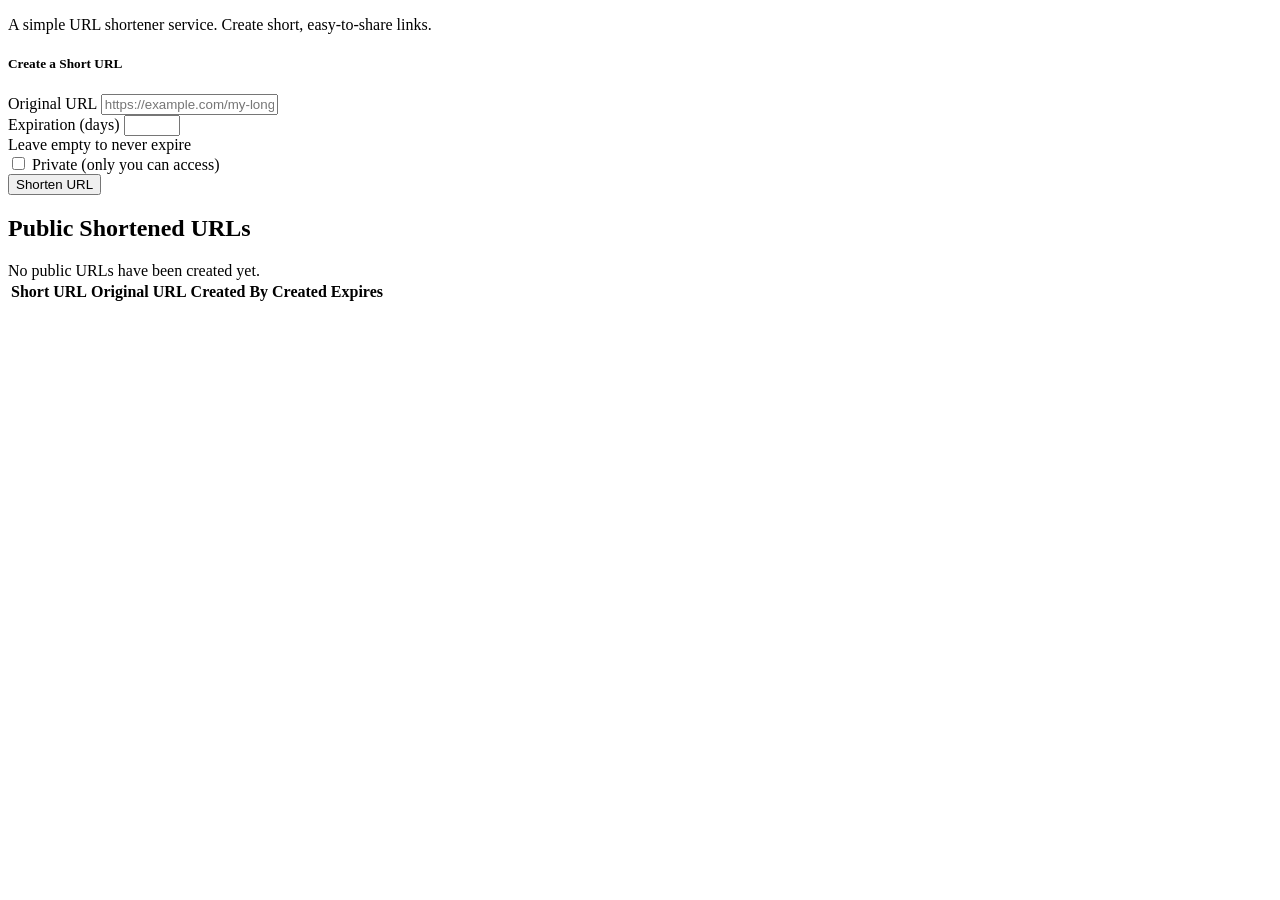
<file: src/main/resources/templates/index.html>
<!DOCTYPE html>
<html lang="en" xmlns:th="http://www.thymeleaf.org" xmlns:layout="http://www.ultraq.net.nz/thymeleaf/layout"
	xmlns:sec="http://www.thymeleaf.org/extras/spring-security" layout:decorate="~{layout}">

<head>
	<meta charset="UTF-8">
	<meta name="viewport" content="width=device-width, initial-scale=1.0">
	<title>Home</title>
</head>

<body>
	<div layout:fragment="content">
		<div class="jumbotron bg-light p-5 rounded-3 my-4">
			<p class="lead">A simple URL shortener service. Create short, easy-to-share links.</p>
		</div>

		<div class="card mt-4">
			<div class="card-header">
				<h5 class="card-title mb-0">Create a Short URL</h5>
			</div>
			<div class="card-body">
				<form th:action="@{/short-urls}" method="post" th:object="${createShortUrlForm}">
					<div class="mb-3">
						<label for="originalUrl" class="form-label">Original URL</label>
						<input type="text" class="form-control" id="originalUrl" th:field="*{originalUrl}"
							placeholder="https://example.com/my-long-url">
						<div class="text-danger" th:if="${#fields.hasErrors('originalUrl')}" th:errors="*{originalUrl}">
						</div>
					</div>

					<div class="mb-3" sec:authorize="isAuthenticated()">
						<label for="expirationInDays" class="form-label">Expiration (days)</label>
						<input type="number" class="form-control" id="expirationInDays" th:field="*{expirationInDays}"
							min="1" max="365">
						<div class="form-text">Leave empty to never expire</div>
					</div>
					<div class="mb-3 form-check" sec:authorize="isAuthenticated()">
						<input type="checkbox" class="form-check-input" id="isPrivate" th:field="*{isPrivate}">
						<label class="form-check-label" for="isPrivate">Private (only you can access)</label>
					</div>

					<button type="submit" class="btn btn-primary">Shorten URL</button>
				</form>
			</div>
		</div>

		<h2 class="mt-5">Public Shortened URLs</h2>
		<div th:if="${shortUrls.data.isEmpty()}" class="alert alert-info">
			No public URLs have been created yet.
		</div>
		<div th:unless="${shortUrls.data.isEmpty()}" class="table-responsive">
			<table class="table table-striped table-hover">
				<thead>
					<tr>
						<th>Short URL</th>
						<th>Original URL</th>
						<th>Created By</th>
						<th>Created</th>
						<th>Expires</th>
					</tr>
				</thead>
				<tbody>
					<tr th:each="url : ${shortUrls.data}">
						<td>
							<a th:href="@{/s/{key}(key=${url.shortKey})}" th:text="${baseUrl + '/s/' + url.shortKey}"
								target="_blank"></a>
						</td>
						<td>
							<a th:href="${url.originalUrl}" th:text="${#strings.abbreviate(url.originalUrl, 50)}"
								target="_blank"></a>
						</td>
						<td th:text="${url.createdBy != null ? url.createdBy.name : 'Guest'}"></td>
						<td th:text="${#temporals.format(url.createdAt, 'yyyy-MM-dd HH:mm')}"></td>
						<td
							th:text="${url.expiresAt != null ? #temporals.format(url.expiresAt, 'yyyy-MM-dd HH:mm') : 'Never'}">
						</td>
					</tr>
				</tbody>
			</table>
			<div th:insert="~{pagination}"></div>
		</div>
	</div>
</body>

</html>
</file>
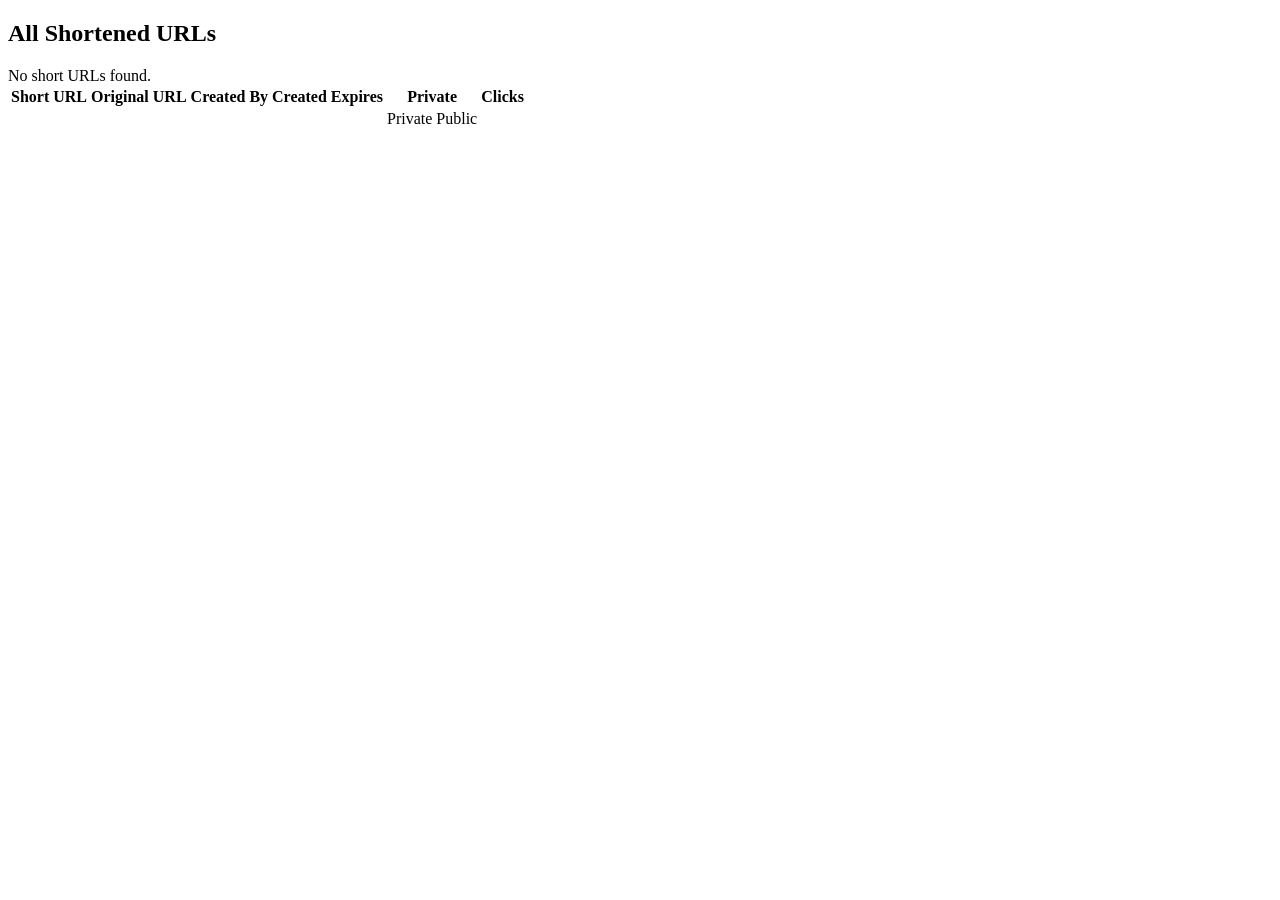
<file: src/main/resources/templates/admin-dashboard.html>
<!DOCTYPE html>
<html lang="en" xmlns:th="http://www.thymeleaf.org"
      xmlns:sec="http://www.thymeleaf.org/extras/spring-security"
      xmlns:layout="http://www.ultraq.net.nz/thymeleaf/layout"
      layout:decorate="~{layout}">
<head>
    <meta charset="UTF-8">
    <meta name="viewport" content="width=device-width, initial-scale=1.0">
    <title>Admin Dashboard</title>
</head>
<body>
    <div layout:fragment="content">
        <h2 class="mt-5">All Shortened URLs</h2>
        <div th:if="${shortUrls.data.isEmpty()}" class="alert alert-info">
            No short URLs found.
        </div>
        <div th:unless="${shortUrls.data.isEmpty()}" class="table-responsive">
                <table class="table table-striped table-hover">
                    <thead>
                        <tr>
                            <th>Short URL</th>
                            <th>Original URL</th>
                            <th>Created By</th>
                            <th>Created</th>
                            <th>Expires</th>
                            <th>Private</th>
                            <th>Clicks</th>
                        </tr>
                    </thead>
                    <tbody>
                        <tr th:each="url : ${shortUrls.data}">
                            <td>
                                <a th:href="@{/s/{key}(key=${url.shortKey})}" th:text="${baseUrl + '/s/' + url.shortKey}" target="_blank"></a>
                            </td>
                            <td>
                                <a th:href="${url.originalUrl}" th:text="${#strings.abbreviate(url.originalUrl, 50)}" target="_blank"></a>
                            </td>
                            <td th:text="${url.createdBy != null ? url.createdBy.name : 'Guest'}"></td>
                            <td th:text="${#temporals.format(url.createdAt, 'yyyy-MM-dd HH:mm')}"></td>
                            <td th:text="${url.expiresAt != null ? #temporals.format(url.expiresAt, 'yyyy-MM-dd HH:mm') : 'Never'}"></td>
                            <td>
                                <span th:if="${url.private}" class="badge bg-secondary">Private</span>
                                <span th:unless="${url.private}" class="badge bg-success">Public</span>
                            </td>
                            <td th:text="${url.clickCount}"></td>
                        </tr>
                    </tbody>
                </table>
            <div th:insert="~{pagination}"></div>
        </div>
    </div>
</body>
</html>
</file>
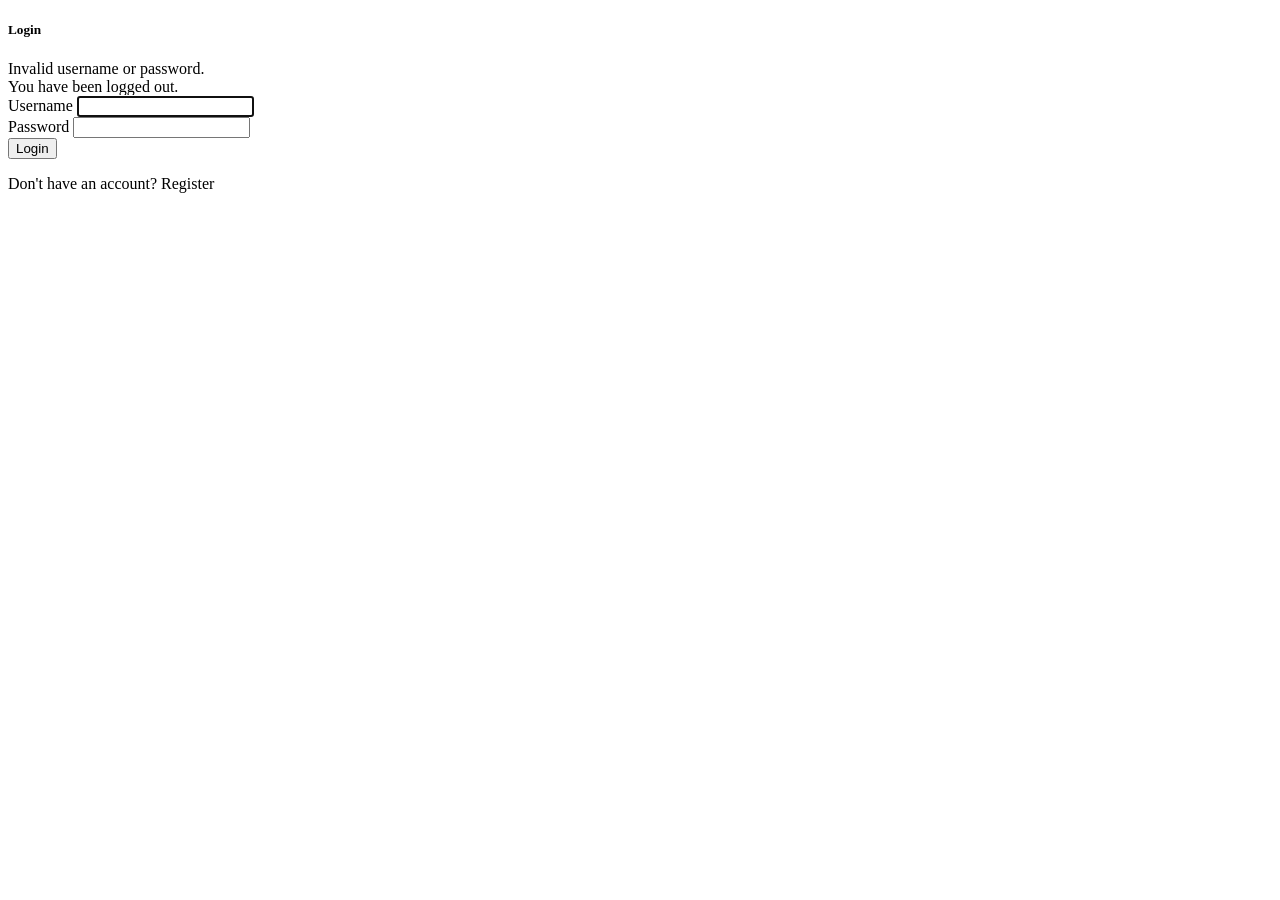
<file: src/main/resources/templates/login.html>
<!DOCTYPE html>
<html lang="en"
      xmlns:th="http://www.thymeleaf.org"
      xmlns:layout="http://www.ultraq.net.nz/thymeleaf/layout"
      layout:decorate="~{layout}">
<head>
    <meta charset="UTF-8">
    <meta name="viewport" content="width=device-width, initial-scale=1.0">
    <title>Login</title>
</head>
<body>
    <div layout:fragment="content">
        <div class="row justify-content-center mt-5">
            <div class="col-md-6">
                <div class="card">
                    <div class="card-header">
                        <h5 class="card-title mb-0">Login</h5>
                    </div>
                    <div class="card-body">
                        <div th:if="${param.error}" class="alert alert-danger">
                            Invalid username or password.
                        </div>
                        <div th:if="${param.logout}" class="alert alert-success">
                            You have been logged out.
                        </div>
                        <form th:action="@{/login}" method="post">
                            <div class="mb-3">
                                <label for="username" class="form-label">Username</label>
                                <input type="text" class="form-control" id="username" name="username" required autofocus>
                            </div>
                            <div class="mb-3">
                                <label for="password" class="form-label">Password</label>
                                <input type="password" class="form-control" id="password" name="password" required>
                            </div>
                            <button type="submit" class="btn btn-primary">Login</button>
                        </form>
                        <div class="mt-3">
                            <p>Don't have an account? <a th:href="@{/register}">Register</a></p>
                        </div>
                    </div>
                </div>
            </div>
        </div>
    </div>
</body>
</html>
</file>
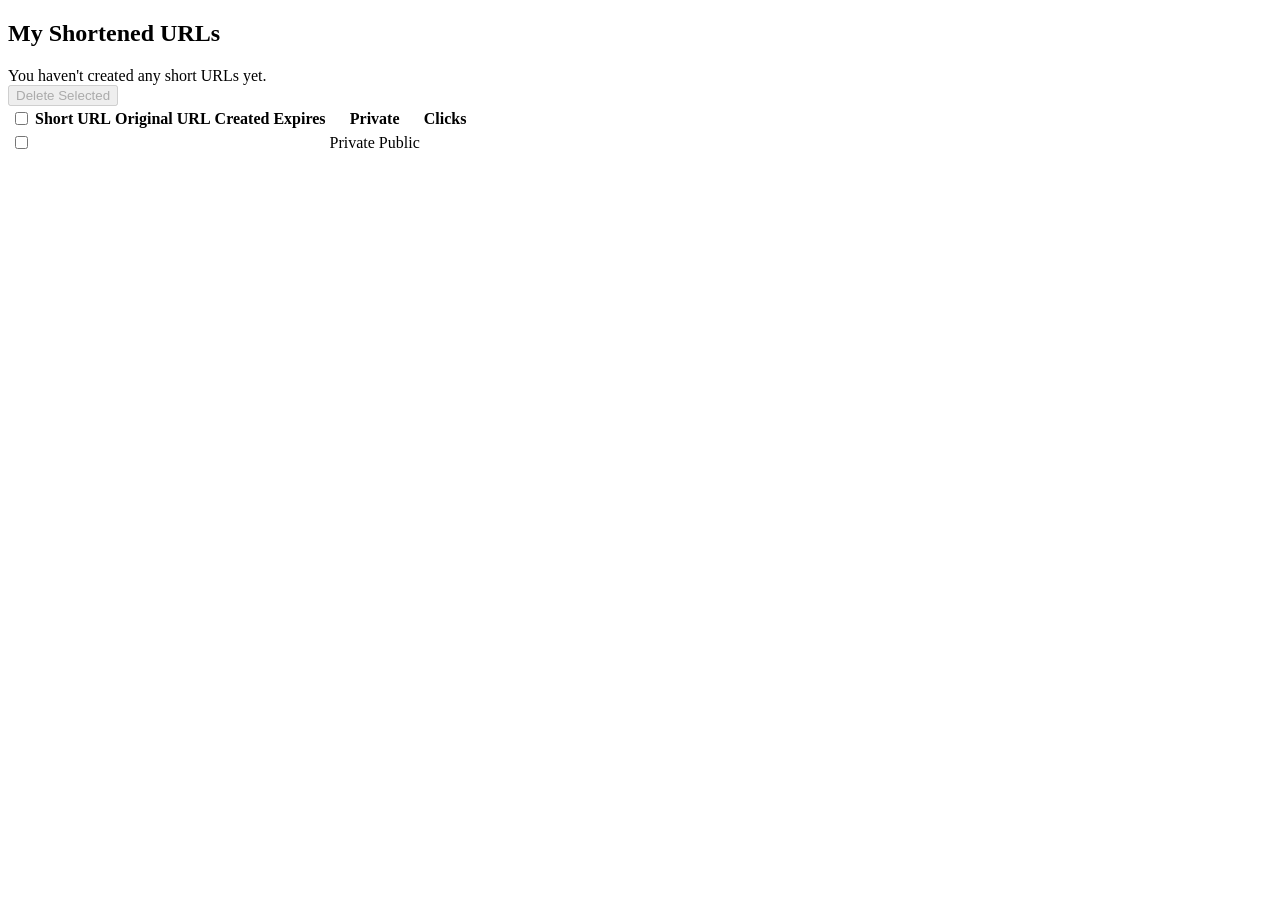
<file: src/main/resources/templates/my-urls.html>
<!DOCTYPE html>
<html lang="en" xmlns:th="http://www.thymeleaf.org"
      xmlns:sec="http://www.thymeleaf.org/extras/spring-security"
      xmlns:layout="http://www.ultraq.net.nz/thymeleaf/layout"
      layout:decorate="~{layout}">
<head>
    <meta charset="UTF-8">
    <meta name="viewport" content="width=device-width, initial-scale=1.0">
    <title>My URLs</title>
    <script>
        document.addEventListener('DOMContentLoaded', function() {
            const selectAllCheckbox = document.getElementById('selectAll');
            const urlCheckboxes = document.querySelectorAll('.url-checkbox');
            const deleteSelectedBtn = document.getElementById('deleteSelectedBtn');
            const deleteForm = document.getElementById('deleteForm');

            // Handle "Select All" checkbox
            selectAllCheckbox.addEventListener('change', function() {
                const isChecked = this.checked;
                urlCheckboxes.forEach(checkbox => {
                    checkbox.checked = isChecked;
                });
                updateDeleteButtonState();
            });

            // Handle individual checkboxes
            urlCheckboxes.forEach(checkbox => {
                checkbox.addEventListener('change', function() {
                    updateDeleteButtonState();

                    // Update "Select All" checkbox state
                    const allChecked = Array.from(urlCheckboxes).every(cb => cb.checked);
                    selectAllCheckbox.checked = allChecked;
                });
            });

            // Handle delete button click
            deleteSelectedBtn.addEventListener('click', function() {
                if (confirm('Are you sure you want to delete the selected URLs? This action cannot be undone.')) {
                    deleteForm.submit();
                }
            });

            // Update delete button state based on selection
            function updateDeleteButtonState() {
                const anyChecked = Array.from(urlCheckboxes).some(cb => cb.checked);
                deleteSelectedBtn.disabled = !anyChecked;
            }
        });
    </script>
</head>
<body>
    <div layout:fragment="content">
        <h2 class="mt-5">My Shortened URLs</h2>
        <div th:if="${shortUrls.data.isEmpty()}" class="alert alert-info">
            You haven't created any short URLs yet.
        </div>
        <div th:unless="${shortUrls.data.isEmpty()}" class="table-responsive">
            <form id="deleteForm" th:action="@{/delete-urls}" method="post">
                <div class="mb-3">
                    <button id="deleteSelectedBtn" class="btn btn-danger" disabled>
                        Delete Selected
                    </button>
                </div>
                <table class="table table-striped table-hover">
                    <thead>
                        <tr>
                            <th>
                                <input type="checkbox" id="selectAll" class="form-check-input">
                            </th>
                            <th>Short URL</th>
                            <th>Original URL</th>
                            <th>Created</th>
                            <th>Expires</th>
                            <th>Private</th>
                            <th>Clicks</th>
                        </tr>
                    </thead>
                    <tbody>
                        <tr th:each="url : ${shortUrls.data}">
                            <td>
                                <input type="checkbox" name="ids" th:value="${url.id}"
                                       class="form-check-input url-checkbox">
                            </td>
                            <td>
                                <a th:href="@{/s/{key}(key=${url.shortKey})}"
                                   th:text="${baseUrl + '/s/' + url.shortKey}"
                                   target="_blank"></a>
                            </td>
                            <td>
                                <a th:href="${url.originalUrl}"
                                   th:text="${#strings.abbreviate(url.originalUrl, 50)}"
                                   target="_blank"></a>
                            </td>
                            <td th:text="${#temporals.format(url.createdAt, 'yyyy-MM-dd HH:mm')}"></td>
                            <td th:text="${url.expiresAt != null ? #temporals.format(url.expiresAt, 'yyyy-MM-dd HH:mm') : 'Never'}"></td>
                            <td>
                                <span th:if="${url.private}" class="badge bg-secondary">Private</span>
                                <span th:unless="${url.private}" class="badge bg-success">Public</span>
                            </td>
                            <td th:text="${url.clickCount}"></td>
                        </tr>
                    </tbody>
                </table>
            </form>
            <div th:insert="~{pagination}"></div>
        </div>
    </div>
</body>
</html>
</file>
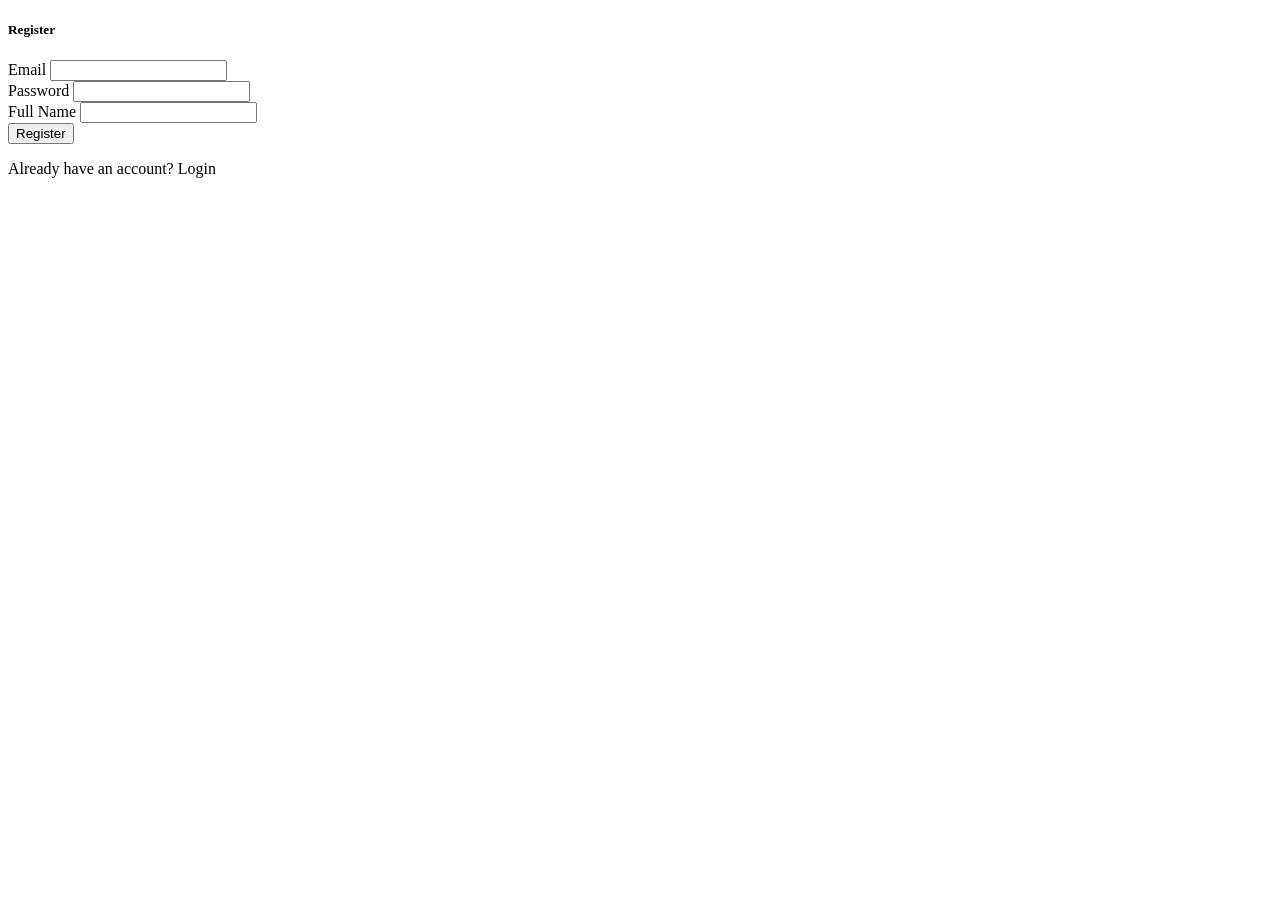
<file: src/main/resources/templates/register.html>
<!DOCTYPE html>
<html lang="en"
      xmlns:th="http://www.thymeleaf.org"
      xmlns:layout="http://www.ultraq.net.nz/thymeleaf/layout"
      layout:decorate="~{layout}">
<head>
    <meta charset="UTF-8">
    <meta name="viewport" content="width=device-width, initial-scale=1.0">
    <title>Register</title>
</head>
<body>
    <div layout:fragment="content">
        <div class="row justify-content-center mt-5">
            <div class="col-md-6">
                <div class="card">
                    <div class="card-header">
                        <h5 class="card-title mb-0">Register</h5>
                    </div>
                    <div class="card-body">
                        <form th:action="@{/register}" method="post" th:object="${user}">
                            <div class="mb-3">
                                <label for="email" class="form-label">Email</label>
                                <input type="email" class="form-control" id="email" th:field="*{email}">
                                <div class="text-danger" th:if="${#fields.hasErrors('email')}" th:errors="*{email}"></div>
                            </div>
                            <div class="mb-3">
                                <label for="password" class="form-label">Password</label>
                                <input type="password" class="form-control" id="password" th:field="*{password}">
                                <div class="text-danger" th:if="${#fields.hasErrors('password')}" th:errors="*{password}"></div>
                            </div>
                            <div class="mb-3">
                                <label for="name" class="form-label">Full Name</label>
                                <input type="text" class="form-control" id="name" th:field="*{name}">
                                <div class="text-danger" th:if="${#fields.hasErrors('name')}" th:errors="*{name}"></div>
                            </div>
                            <button type="submit" class="btn btn-primary">Register</button>
                        </form>
                        <div class="mt-3">
                            <p>Already have an account? <a th:href="@{/login}">Login</a></p>
                        </div>
                    </div>
                </div>
            </div>
        </div>
    </div>
</body>
</html>
</file>
